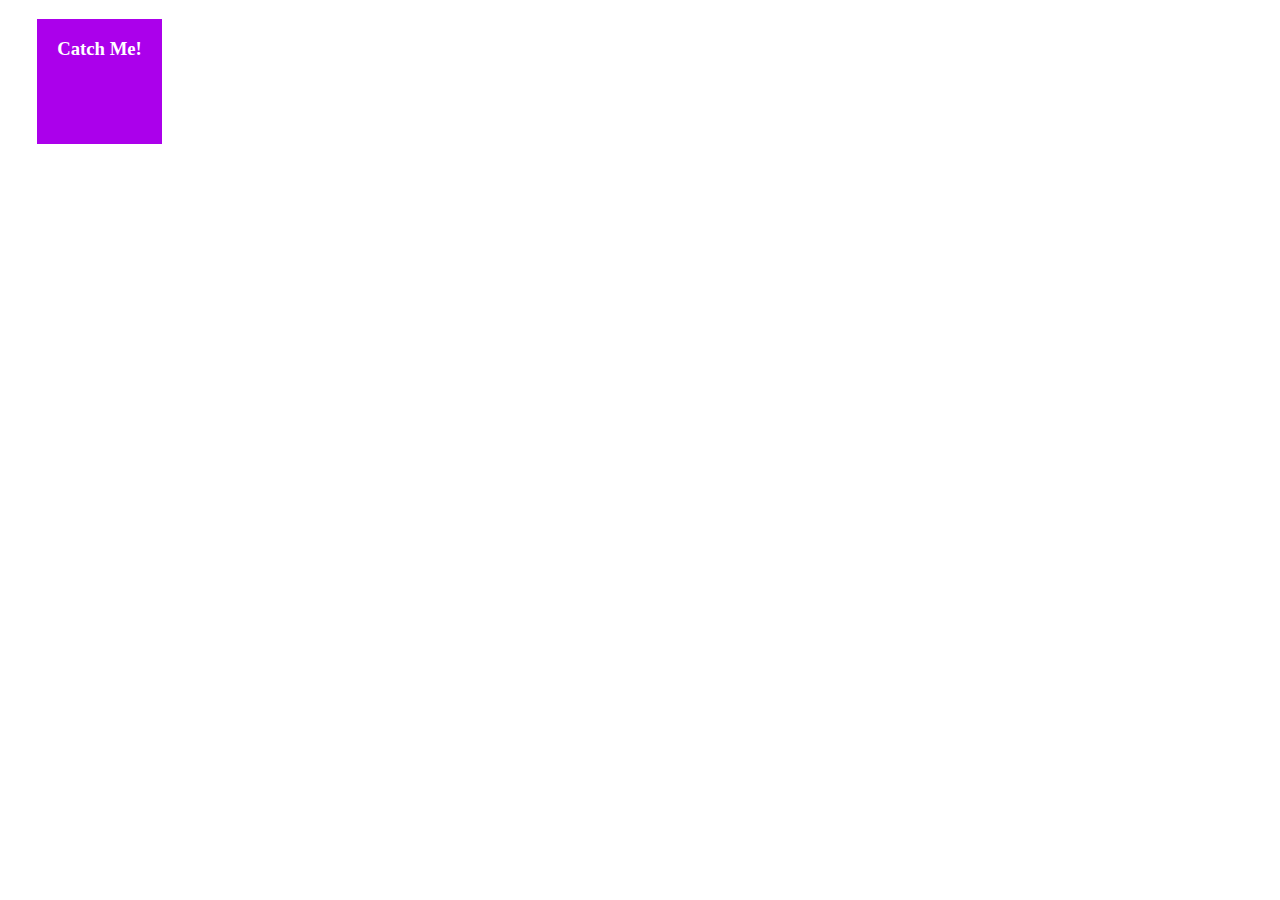
<file: Catch me if you can/Catch.html>
<!DOCTYPE html>
<html lang="en">
<head>
    <meta charset="UTF-8">
    <meta http-equiv="X-UA-Compatible" content="IE=edge">
    <meta name="viewport" content="width=device-width, initial-scale=1.0">
    <title>Document</title>
    <link rel="stylesheet" type="text/css" href="catch.css">
</head>
<body>
    <div class="center" id="box">
        <h3>Catch Me!</h3>
    </div>


    <script type="text/javascript" src="catch.js"></script>
</body>
</html>
</file>
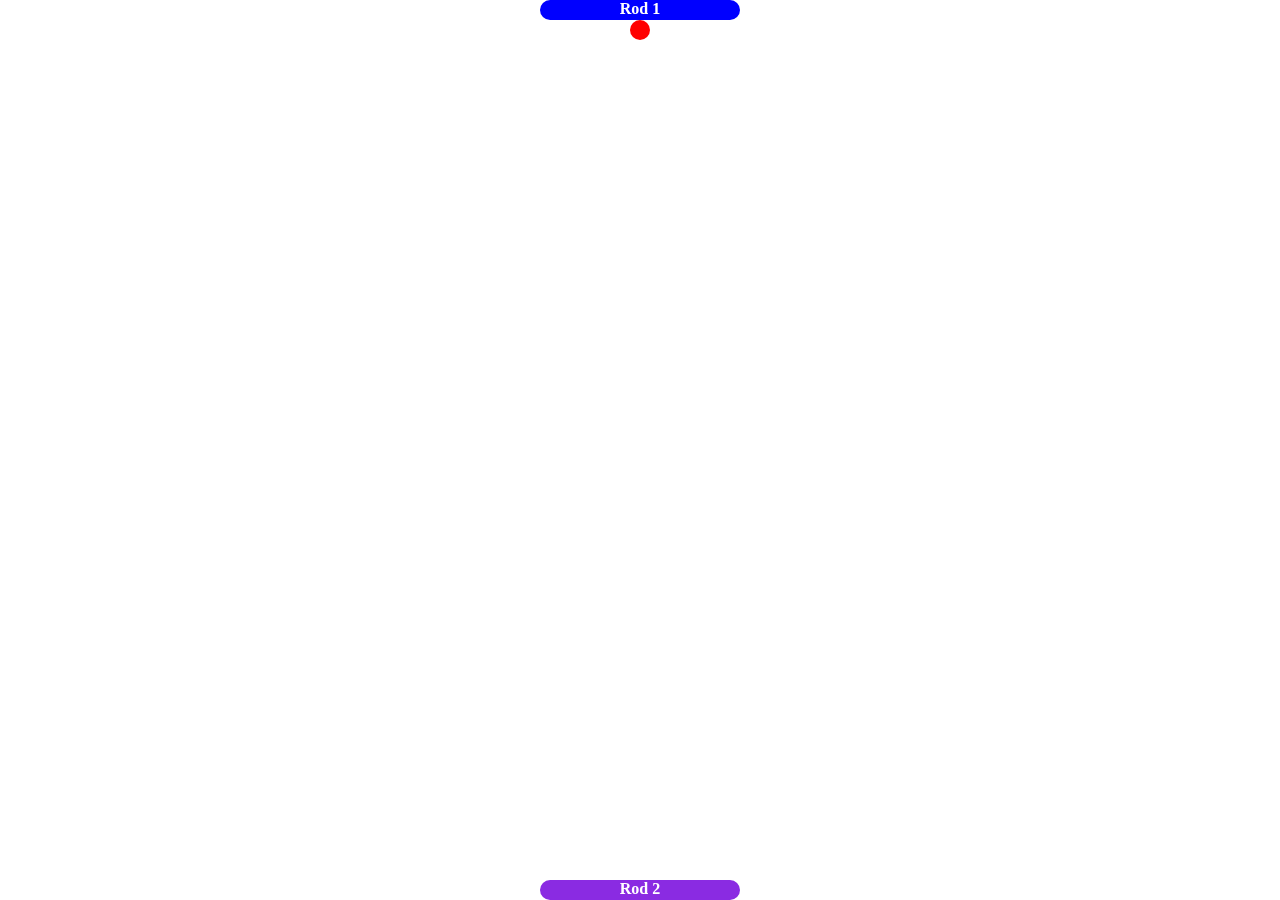
<file: ping pong game/pingP.html>
<!DOCTYPE html>
<html lang="en">
<head>
    <meta charset="UTF-8">
    <meta http-equiv="X-UA-Compatible" content="IE=edge">
    <meta name="viewport" content="width=device-width, initial-scale=1.0">
    <title>Ping Pong Game</title>
    <link rel="stylesheet" type="text/css" href="pingP.css">
</head>
<body>
    
    <div id="container">

        <div id="ball"></div>
        <div id="rod1">Rod 1</div>
        <div id="rod2">Rod 2</div>

    </div>

    <script type="text/javascript" src="pingP.js"></script>
</body>
</html>
</file>
<file: Catch me if you can/catch.css>
body{
    margin: 0;
}

#box{
    width: 125px;
    height: 125px;
    background: #AB00EB;
    position: absolute;
    text-align: center;
    color: white;
}
</file>
<file: ping pong game/pingP.css>
#container {
    position: relative;
}

#ball {
    width: 20px;
    height: 20px;
    background-color: red;
    position: fixed;
    top: 20px;
    left: 52.5%;
    border-radius: 50%;
}

#rod1, #rod2 {
    width: 200px;
    height: 20px;
    position: fixed;
    left: 50%;
    border-radius: 25px;
    text-align: center;
    color: white;
    font-weight: bold;
}

#rod1 {
    background-color: blue;
    top: 0px;    
}

#rod2 {
    background-color: blueviolet;
    bottom: 0px;
}
</file>
